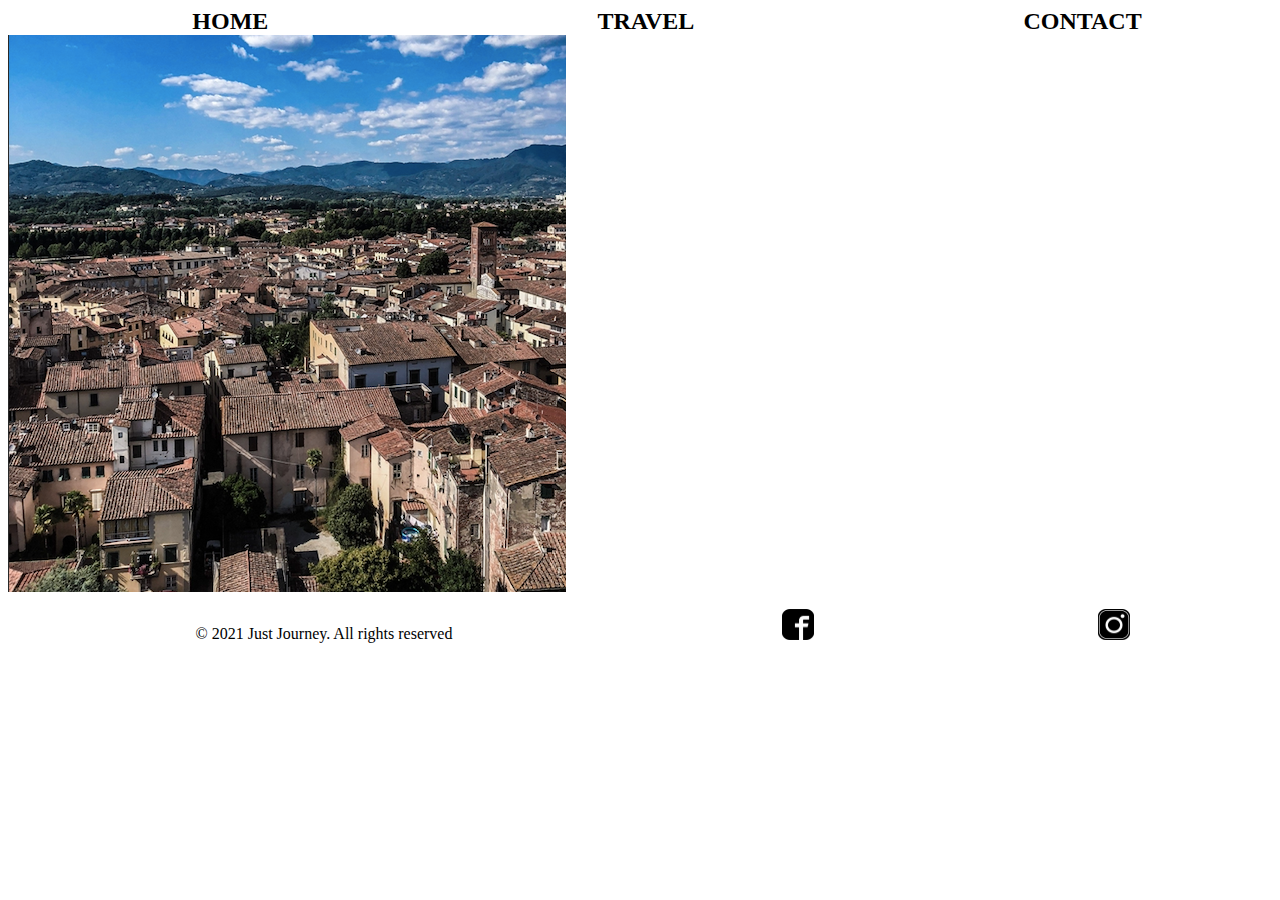
<file: nav_footer.html>
<!DOCTYPE html>
<html lang="">

<head>
    <meta charset="utf-8">
    <meta name="viewport" content="width=device-width, initial-scale=1.0">
    <title></title>
    <link rel="stylesheet" href="nav_footer.css">
</head>

<body>
    <header>
        <nav>
            <div class="menu">
                <a href="index.html">HOME</a>
                <a href="rejseformer.html">TRAVEL</a>
                <a href="kotakt.html">CONTACT</a>
            </div>
        </nav>
        <nav>
            <div class="section_wrapper">
                <div id="menuknap_wrapper">
                    <div id="menuknap">
                        <div class="bar1"></div>
                        <div class="bar2"></div>
                        <div class="bar3"></div>
                    </div>
                </div>
                <div id="menu1" class="hidden">
                    <a class="row2" href="index.html">HOME</a>
                    <a class="row3" href="rejseformer.html">TRAVEL</a>
                    <a class="row4" href="kotakt.html">CONTACT</a>
                </div>
            </div>
        </nav>
    </header>
    <main>
        <img src="billeder/pr%C3%B8ve_billedeforside.png" alt="">



    </main>
    <footer>
        <div class="footer_txt">
            <p>© 2021 Just Journey. All rights reserved</p>
        </div>
        <div class="footer_facebook">
            <img src="billeder/Facebookicon.png" alt="facebook">
        </div>
        <div class="footer_instagram">
            <img src="billeder/Instagramicon2.png" alt="instagram">
        </div>
    </footer>
    <script src="index.js"></script>
</body>

</html>
</file>
<file: nav_footer.css>
/*
body {
    margin: 0;
    background-color: #E5E0D9;
}

img {
    max-width: 100%;
    height: auto;

}
*/

@media only screen and (min-width: 800px) {


    header menu {
        position: relative;
        height: 0;
        box-sizing: border-box;
        text-align: center;
    }

    nav .menu {
        display: inline-block;
        background-color: rgba(255, 255, 255, 0.44);
        width: 100vw;

    }

    nav a {
        font-family: 'Arvo', serif;
        color: black;
        font-weight: 600;
        font-size: 1.5rem;
        text-transform: uppercase;
        padding-left: 14.4vw;
        padding-right: 11vw;
        text-align: center;
        text-decoration: none;

    }

    nav a:hover {
        color: #ffffff;
    }

    .logo_burgermenu {
        display: none;
    }

    #menuknap_wrapper {
        display: none;
    }

    nav #section_wrapper {
        display: none;
    }


    .hidden {
        opacity: 0;
        cursor: pointer;
        display: none;
    }



    .quote h4 {
        font-family: 'Kumar One Outline', cursive;
        text-align: center;
        font-size: 3rem;
    }


    footer {
        display: grid;
        grid-template-columns: repeat(4, 1fr);
        grid-auto-rows: 0.5fr;
        text-align: center;

    }

    footer .quote {
        grid-column: span 4;
    }

    footer .footer_txt {
        grid-column: span 2;
        grid-row: 2;
    }

    footer .footer_facebook {
        grid-column: span 1;
        grid-row: 2;

    }

    footer .footer_instagram {
        grid-column: span 1;
        grid-row: 2;
    }

    footer img {
        width: 10%;
    }

    footer p {
        font-family: 'Arvo', serif;
    }
}

@media only screen and (max-width: 800px) {

    .menu {
        display: none;
        z-index: 2;

    }

    nav .section_wrapper {
        background-color: #E5E0D9;
    }

    #menu1 {
        display: grid;
        grid-template-columns: 1fr;
        grid-template-rows: 7rem 7rem 7rem;
        position: absolute;
        background-color: #E5E0D9;
        padding-left: 1rem;
        z-index: 1;
        margin-top: -1.7vw;
        overflow-x: hidden;

    }

    #menuknap {
        position: absolute;
        top: 10px;
        right: 10px;
        z-index: 2;
    }

    #menu1 {
        position: absolute;
        padding-top: 5rem;
        padding-left: 10.5rem;
        padding-right: 10.5rem;
        text-align: center;
        background-color: #E5E0D9;
        text-decoration: none;
        font-size: 1.5rem;
        font-weight: 400;
        font-family: 'Arvo', serif;
    }

    #menu1 a {
        text-decoration: none;
        color: black;
    }

    .bar1,
    .bar2,
    .bar3 {
        width: 34px;
        height: 1px;
        background-color: black;
        margin: 6px 0;
        transition: 0.4s;
    }

    .change .bar1 {
        transform: rotate(-45deg) translate(-9px, 6px);
        transform: rotate(-45deg) translate(-2px, 8px);
    }

    .change .bar2 {
        opacity: 0;
    }

    .change .bar3 {
        transform: rotate(45deg) translate(-8px, -8px);
        transform: rotate(45deg) translate(-2px, -8px);
    }

    .hidden {
        opacity: 0;
        cursor: pointer;
        display: none;
    }



    .box1 {
        margin-bottom: -10vw;
    }

    .box2 {
        margin-bottom: -10vw;
    }

    .box3 {
        margin-bottom: -10vw;
    }

    .box4 {
        margin-bottom: -10vw;
    }

    .box5 {
        margin-bottom: -10vw;
    }

    .box6 {
        margin-bottom: -10vw;
    }

    .quote h4 {
        font-family: 'Kumar One Outline', cursive;
        text-align: center;
        font-size: 3rem;
    }


    footer {
        display: grid;
        grid-template-columns: 1fr 1fr;
        grid-template-rows: 0.5fr 0.5fr;
        text-align: center;

    }

    footer .footer_txt {
        grid-column-start: 1;
        grid-column-end: span 2;
    }

    footer .footer_facebook {
        grid-template-rows: 2 / 3;

    }

    footer .footer_instagram {
        grid-template-rows: 2 / 3;
    }

    footer img {
        width: 20%;
    }

    footer p {
        font-family: 'Arvo', serif;
    }
}
</file>
